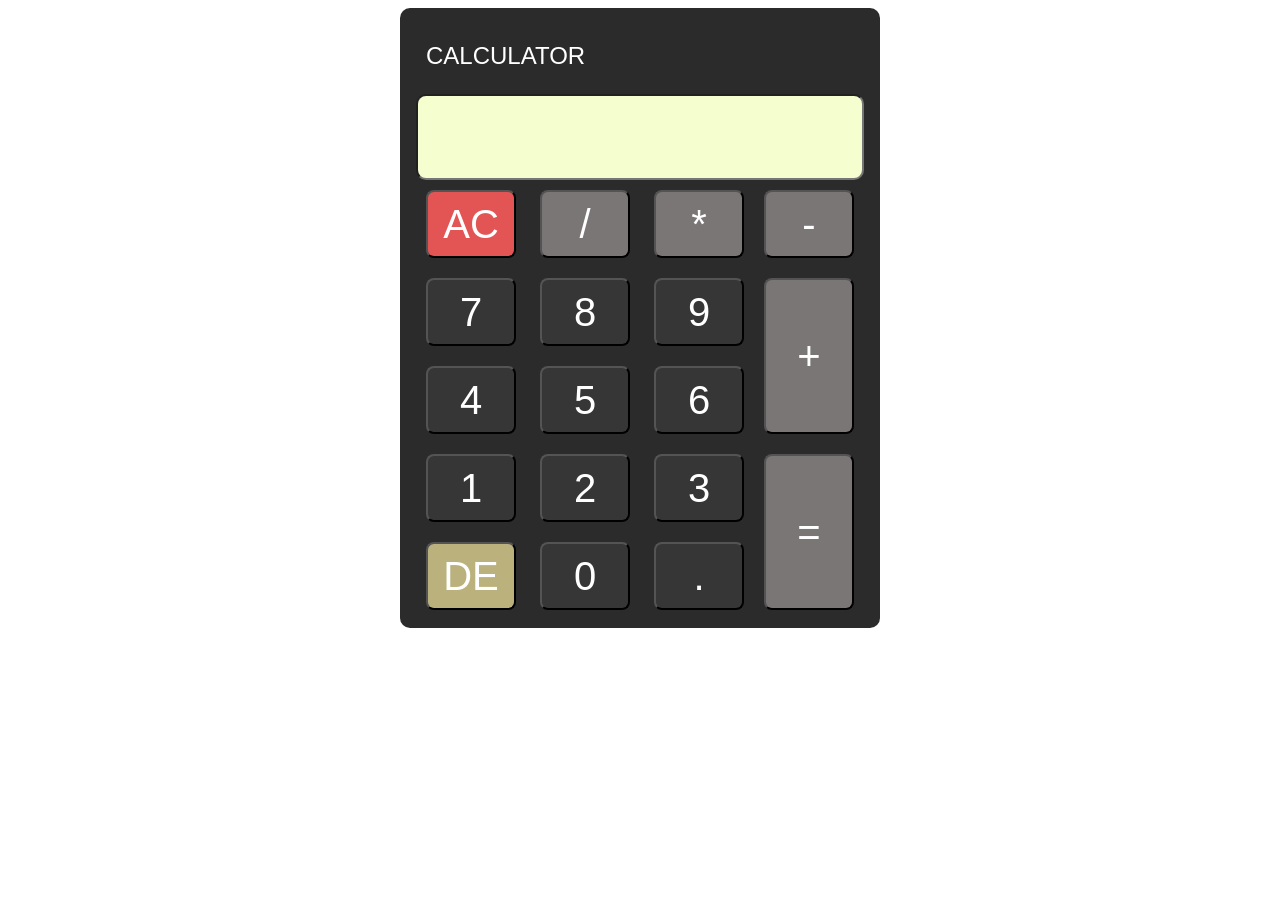
<file: JavaScript/JavaScriptBasics/Tasks/DOM Tasks/BasicCalculator/index.html>
<!DOCTYPE html>
<html lang="en">

<head>
    <meta charset="UTF-8">
    <meta name="viewport" content="width=device-width, initial-scale=1.0">
    <title>Basic Calculator</title>
    <link rel="stylesheet" href="style.css">
</head>

<body>
    <div class="container">
        <form action="">
            <p>CALCULATOR</p>
            <input type="text" id="screen" readonly onkeypress="return onlyAllow(event)"> <br>
            <div class="buttons">
                <div class="column-1">
                    <input class="button allClear" type="button" value="AC" onclick="allClear()">
                    <input class="button operator" type="button" value="/" onclick="buttonClick(value)">
                    <input class="button operator" type="button" value="*" onclick="buttonClick(value)"><br>

                    <input class="button number" type="button" value="7" onclick="buttonClick(value)">
                    <input class="button number" type="button" value="8" onclick="buttonClick(value)">
                    <input class="button number" type="button" value="9" onclick="buttonClick(value)"> <br>

                    <input class="button number" type="button" value="4" onclick="buttonClick(value)">
                    <input class="button number" type="button" value="5" onclick="buttonClick(value)">
                    <input class="button number" type="button" value="6" onclick="buttonClick(value)"> <br>

                    <input class="button number" type="button" value="1" onclick="buttonClick(value)">
                    <input class="button number" type="button" value="2" onclick="buttonClick(value)">
                    <input class="button number" type="button" value="3" onclick="buttonClick(value)"> <br>

                    <input class="button delete" type="button" value="DE" onclick="deleteBtn()">
                    <input class="button number" type="button" value="0" onclick="buttonClick(value)">
                    <input class="button number" type="button" value="." onclick="buttonClick(value)">
                </div>
                <div class="column-2">
                    <input class="button operator" type="button" value="-" onclick="buttonClick(value)">
                    <input class="button button-Plus-equal  operator" type="button" value="+" onclick="buttonClick(value)">
                    <input class="button button-Plus-equal operator  result" type="button" value="=" onclick="equalBtn()">
                </div>
            </div>
        </form>
    </div>

    <script src="script.js"></script>
</body>

</html>
</file>
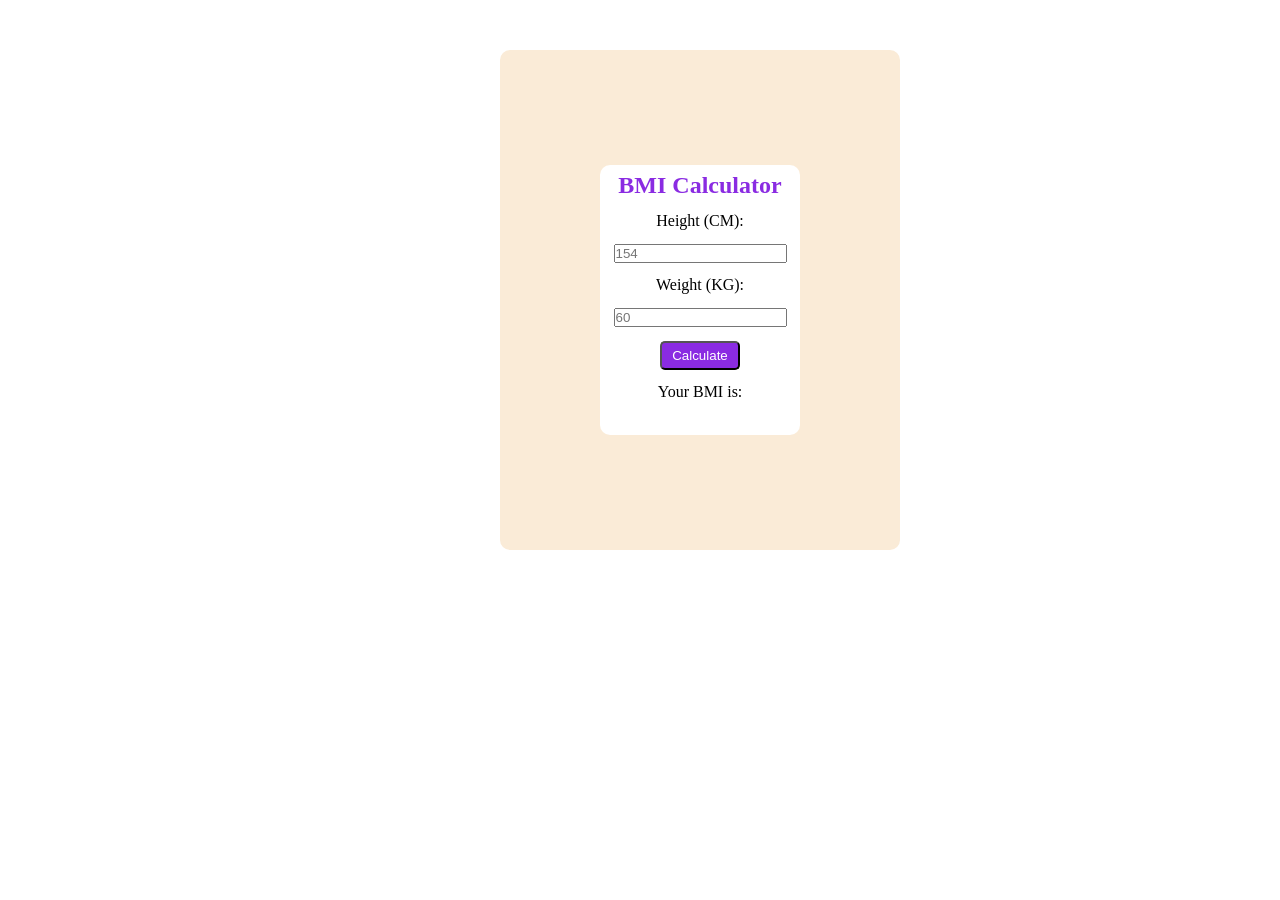
<file: JavaScript/JavaScriptBasics/Tasks/DOM Tasks/BMICalculator/index.html>
<!DOCTYPE html>
<html lang="en">
<head>
    <meta charset="UTF-8">
    <meta name="viewport" content="width=device-width, initial-scale=1.0">
    <title>Document</title>
    <link rel="stylesheet" href="style.css">
</head>
<body>
    <div class="container">
        <div class="bmiBox">
            <h2 id="heading">BMI Calculator</h2>

            <label for="">Height (CM):</label>
            <input id="height" type="text" placeholder="154">
            <label for="">Weight (KG):</label>
            <input id="weight" type="text" placeholder="60">
            <button onclick="calculateBmi()">Calculate</button>
            <label for="">Your BMI is:</label>
            <label id="bmiValue" for=""></label>
            <label id="bmiMessage" for=""></label>
        </div>
    </div>

    <script src="script.js"></script>
</body>
</html>
</file>
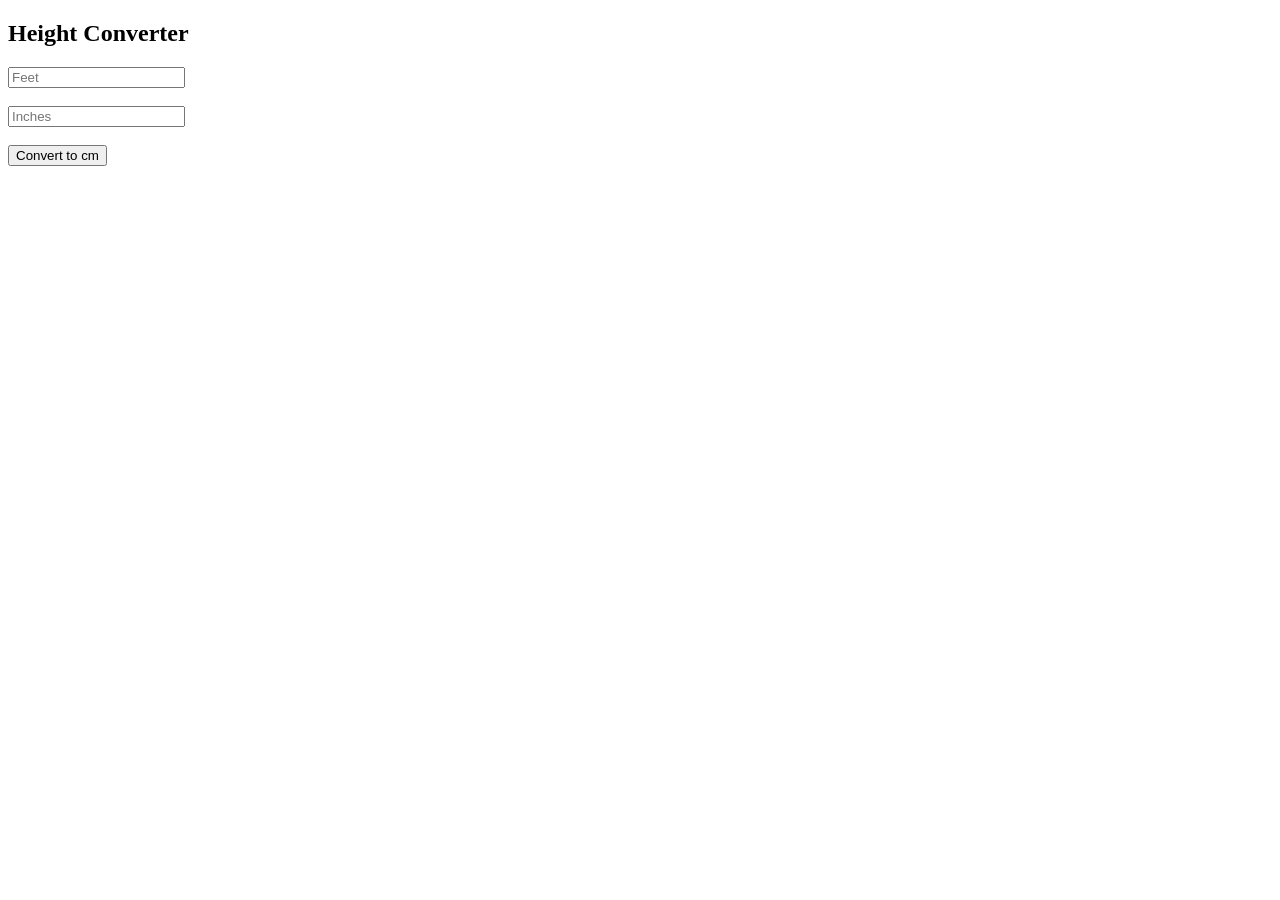
<file: JavaScript/JavaScriptBasics/Tasks/DOM Tasks/convertToCM/index.html>
<!DOCTYPE html>
<html lang="en">

<head>
    <meta charset="UTF-8">
    <meta name="viewport" content="width=device-width, initial-scale=1.0">
    <title>Document</title>
</head>

<body>
        <h2>Height Converter</h2>
        <input type="text" id="feet" placeholder="Feet"> <br><br>
        <input type="text" id="inch" placeholder="Inches"> <br><br>

        <button onclick="convertToCm()">Convert to cm</button>
        <br><br>
        <label for="" id="result" ></label>


    <script src="script.js"></script>
</body>

</html>
</file>
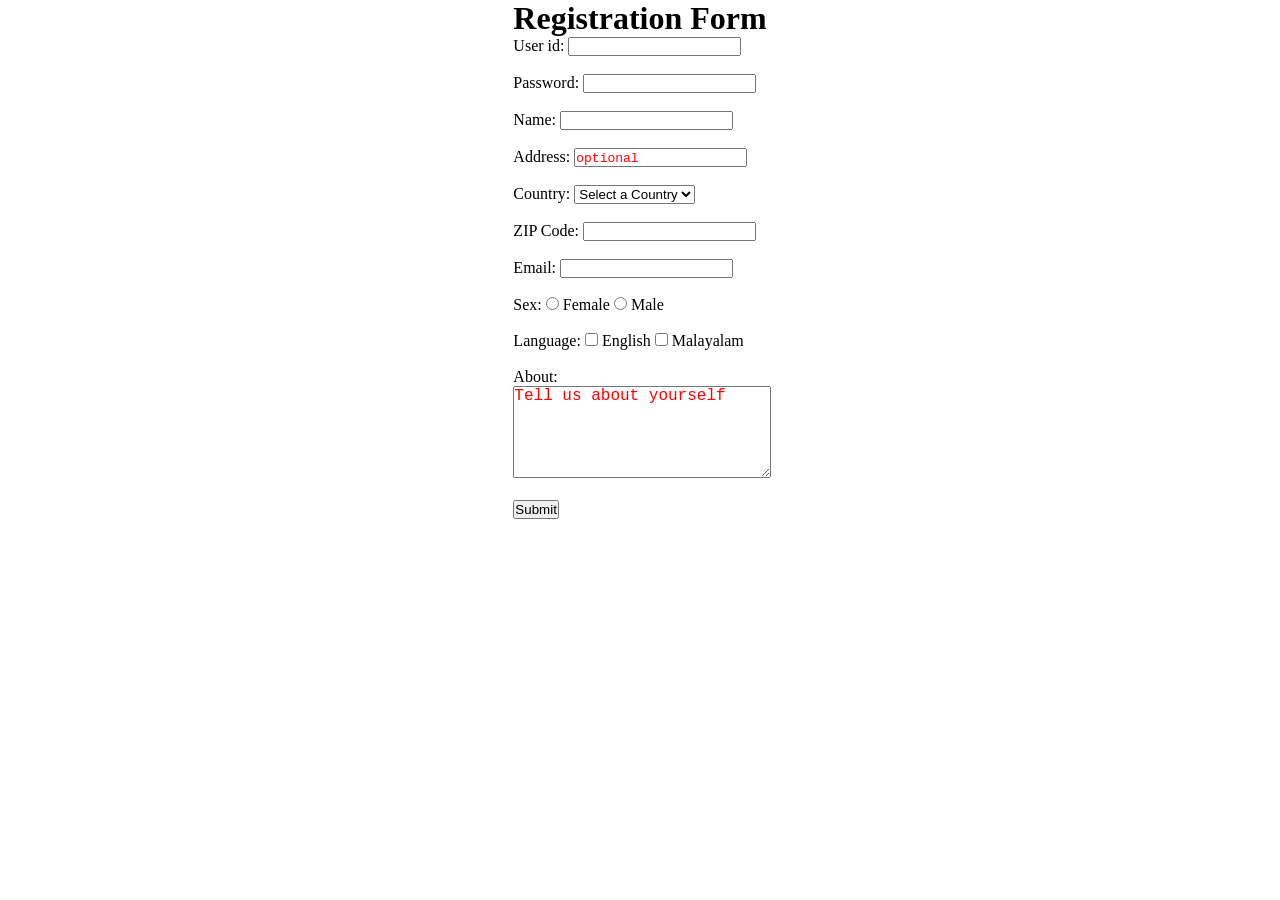
<file: JavaScript/JavaScriptBasics/Tasks/DOM Tasks/FormValidationJS/index.html>
<!DOCTYPE html>
<html lang="en">

<head>
    <meta charset="UTF-8">
    <meta name="viewport" content="width=device-width, initial-scale=1.0">
    <title>Document</title>
    <link rel="stylesheet" href="style.css">
</head>

<body>
    <div class="container">
        <div class="formBox">
            <form id="myForm" name="myForm" onsubmit="return validateForm()">
                <h1 style="text-align: center;">Registration Form</h1>
                <div class="formContents">
                    User id: <input id="userid" type="text" name="userid" onchange="clearError('nameSpan')">
                    <span id="nameSpan" style="color: red; font-size: small;"></span> <br><br>
                    Password: <input id="password" type="password" onchange="clearError('passwordSpan')">
                    <span id="passwordSpan" style="color: red; font-size: small;"></span> <br><br>
                    Name: <input id="username" type="text" autocomplete="given-name" onchange="clearError('usernameSpan')">
                    <span id="usernameSpan" style="color: red; font-size: small;"></span> <br><br>
                    Address: <input id="address" autocomplete="address-level1" type="text" placeholder="optional"> <br><br>
                    Country: <select id="country" autocomplete="additional-name" name="" onchange="clearError('countrySpan')">
                        <!-- <option disabled selected style="font-size: small;">Select a Country</option> -->
                        <option style="font-size: small;">Select a Country</option>
                        <option value="India">India</option>
                        <option value="USA">USA</option>
                        <option value="UK">UK</option>
                        <option value="UAE">UAE</option>
                    </select>
                    <span id="countrySpan" style="color: red; font-size: small;"></span> <br><br>
                    ZIP Code: <input id="zip" type="text" onchange="clearError('zipSpan')">
                    <span id="zipSpan" style="color: red; font-size: small;"></span> <br><br>
                    Email: <input id="emailid" type="text" onchange="clearError('emailidSpan')">
                    <span id="emailidSpan" style="color: red; font-size: small;"></span> <br><br>
                    Sex: <input id="female" name="gender" type="radio" onchange="clearError('genderSpan')"> Female
                    <input id="male" name="gender" type="radio" onchange="clearError('genderSpan')"> Male
                    <span id="genderSpan" style="color: red; font-size: small;"></span> <br><br>
                    Language: <input type="checkbox" id="language1" name="language"
                        onchange="clearError('languageSpan')"> English
                    <input type="checkbox" id="language2" name="language" onchange="clearError('languageSpan')">
                    Malayalam
                    <span id="languageSpan" style="color: red; font-size: small;"></span> <br><br>
                    About: <br> <textarea name="" id="about" cols="30" rows="6"
                        placeholder="Tell us about yourself"></textarea> <br><br>
                    <input id="submitBtn" type="submit" value="Submit">
                </div>
            </form>
        </div>
    </div>

    <script src="script.js"></script>
</body>
</html>
</file>
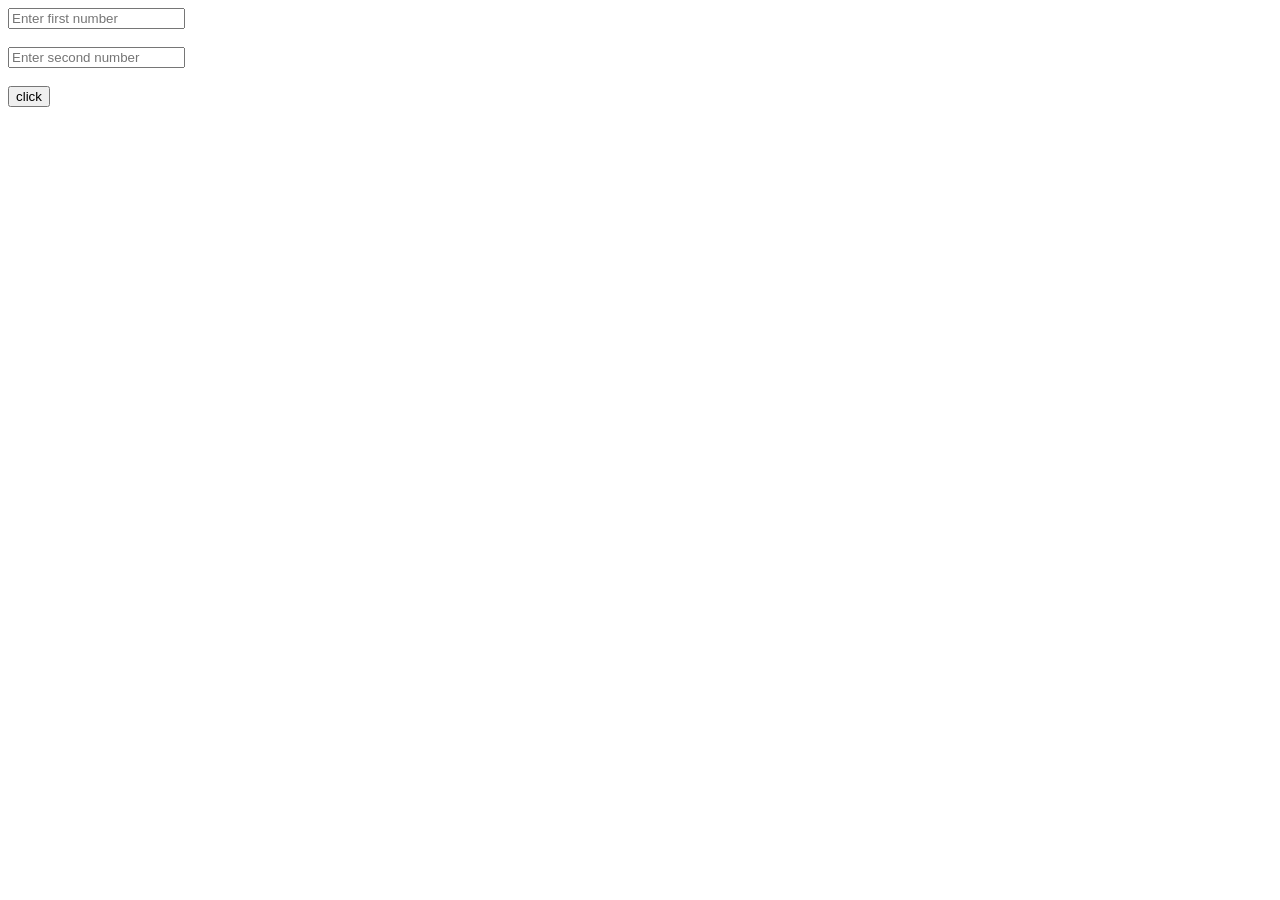
<file: JavaScript/JavaScriptBasics/Tasks/DOM Tasks/task1/index.html>
<!DOCTYPE html>
<html lang="en">
<head>
    <meta charset="UTF-8">
    <meta name="viewport" content="width=device-width, initial-scale=1.0">
    <title>Document</title>
</head>
<body>
    <input type="text" id="first"  placeholder="Enter first number"> <br><br>

    <input type="text" id="second" placeholder="Enter second number"><br> <br>

    <button onclick="showResult()">click</button><br><br>

    <label for="" id="result"></label>



    <script src="script.js"></script>
</body>
</html>
</file>
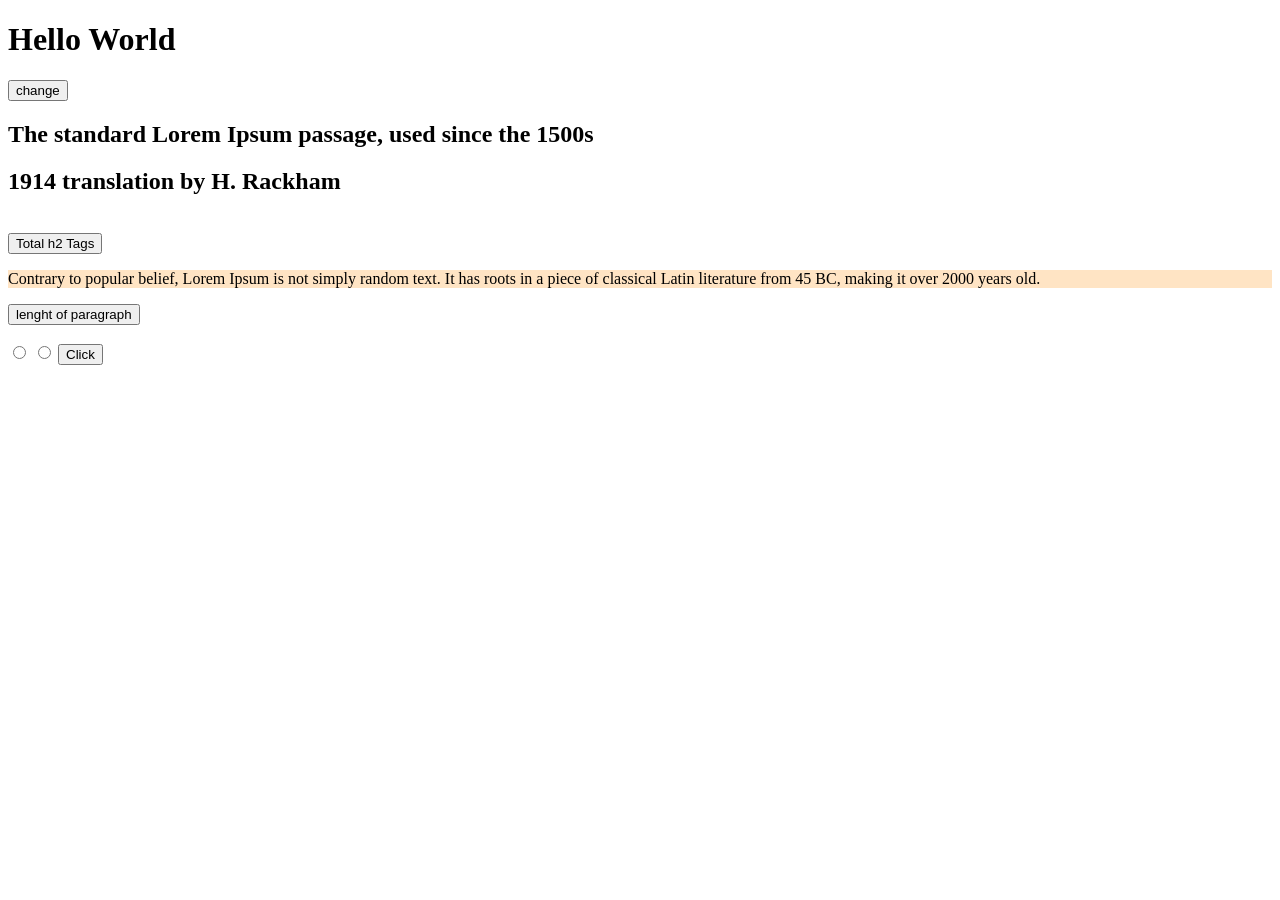
<file: JavaScript/JavaScriptBasics/Tasks/DOM Tasks/task2/index.html>
<!DOCTYPE html>
<html lang="en">
<head>
    <meta charset="UTF-8">
    <meta name="viewport" content="width=device-width, initial-scale=1.0">
    <title>Document</title>
</head>
<body>
    <h1>Hello World</h1> <button onclick="changeBTN()">change</button>
    <h2>The standard Lorem Ipsum passage, used since the 1500s</h2>
    <h2>1914 translation by H. Rackham</h2> <br> 
    <button onclick="totalH2()">Total h2 Tags</button>

    <p style="background-color: bisque;"
    >Contrary to popular belief, Lorem Ipsum is not simply random text. It has roots in a piece of classical Latin literature from 45 BC, making it over 2000 years old.</p>
    <button onclick="paragraphLength()">lenght of paragraph</button> <br><br>
    <input name="gender" type="radio">
    <input name="gender" type="radio">
    <button onclick="countRadio()">Click</button>

    <script src="script.js"></script>
</body>
</html>
</file>
<file: JavaScript/JavaScriptBasics/Tasks/DOM Tasks/BasicCalculator/style.css>
.container {
    width: 460px;
    height: 600px;
    background-color: rgb(44, 43, 43);
    margin: auto;
    display: flex;
    justify-content: center;
    padding: 10px;
    border-radius: 10px;
}

p {
    margin-left: 10px;
    color: white;
    font-size: 1.5rem;
    font-family: 'Franklin Gothic Medium', 'Arial Narrow', Arial, sans-serif;
}

.buttons {
    display: flex;
    justify-content: center
}

.column-2 {
    display: flex;
    flex-direction: column;
}

#screen {
    background-color: rgb(244, 254, 206);
    height: 80px;
    width: 440px;
    font-size: 4rem;
    border-radius: 10px;
    text-align: right;
    outline: none;
}

.button {
    background-color: rgb(55, 54, 54);
    color: white;
    width: 90px;
    height: 68px;
    margin: 10px;
    font-size: 2.5rem;
    border-radius: 8px;
}

.button:hover {
    border: 1px solid goldenrod;
}

.button-Plus-equal {
    height: 156px;
}

#buttonZero {
    width: 204px;
}

.operator {
    background-color: rgb(123, 118, 118);
}

.delete {
    background-color: rgba(250, 236, 160, 0.693);
}
 
.allClear {
    background-color: rgb(227, 84, 84);
}
</file>
<file: JavaScript/JavaScriptBasics/Tasks/DOM Tasks/BMICalculator/style.css>
*{
    margin: 0;
    padding: 0;  
}

.container {
    width: 400px;
    height: 500px;
    background-color: antiquewhite;
    border-radius: 10px;
    margin-top: 50px;
    margin-left: 500px;
    display: flex;
    justify-content: center;
    align-items: center;

}

#heading {
    color: blueviolet;
    font-family: Cambria, Cochin, Georgia, Times, 'Times New Roman', serif;
}

.bmiBox {
    width: 200px;
    height: 270px;
    background-color: white;
    border-radius: 10px;

    display: grid;
    place-items: center;
    
}

button {
    background-color: blueviolet;
    color: white;
    border-radius: 5px;
    padding: 5px 10px;
}
</file>
<file: JavaScript/JavaScriptBasics/Tasks/DOM Tasks/FormValidationJS/style.css>
* {
    padding: 0;
    margin: 0;
}

span {
    font-family: 'Courier New', Courier, monospace;
}

.container {
    width: 100%;
    /* height: 800px; */
    /* background-color: antiquewhite; */
    display: flex;
    justify-content: center;
    align-items: center;
}

.formBox {
    width: 800px;
    /* height: 800px; */
    background-color: #fff;
    display: flex;
    justify-content: center;
}

textarea::placeholder {
    color: red;
    font-size: medium;
    font-family: 'Courier New', Courier, monospace;
}

#address::placeholder {
    color: red;
    font-size: small;
    font-family: 'Courier New', Courier, monospace;
}

.formContents {
    position: fixed;
}
</file>
